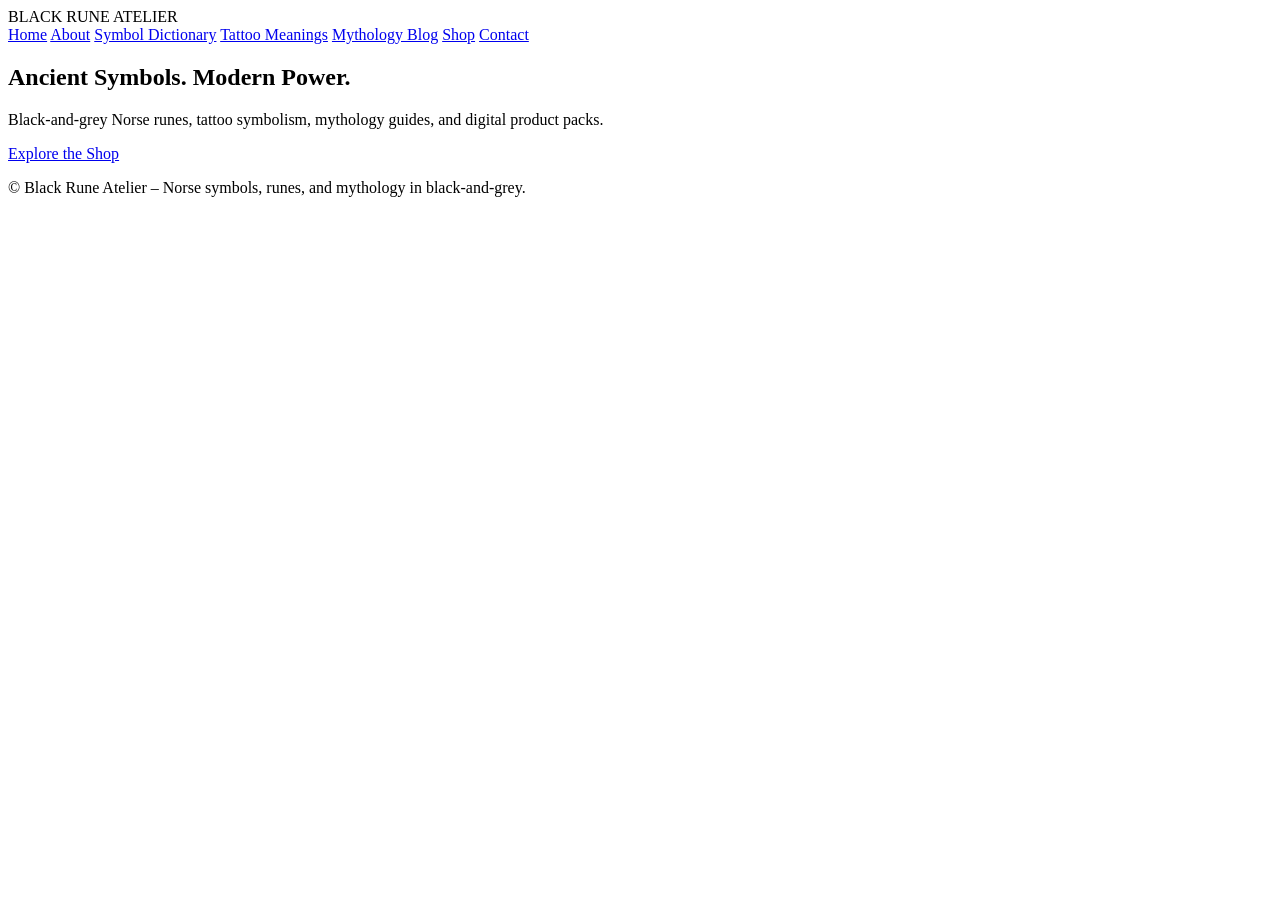
<file: index.html>
<!DOCTYPE html>
<html lang="en">
<head>
  <meta charset="UTF-8">
  <title>Black Rune Atelier – Ancient Symbols. Modern Power.</title>
  <link rel="stylesheet" href="style.css">
</head>
<body>
  <header>
    <div class="logo">BLACK RUNE ATELIER</div>
    <nav>
      <a href="index.html">Home</a>
      <a href="about.html">About</a>
      <a href="symbols.html">Symbol Dictionary</a>
      <a href="tattoos.html">Tattoo Meanings</a>
      <a href="blog.html">Mythology Blog</a>
      <a href="shop.html">Shop</a>
      <a href="contact.html">Contact</a>
    </nav>
  </header>

  <main>
    <section class="hero">
      <h1>Ancient Symbols. Modern Power.</h1>
      <p>Black‑and‑grey Norse runes, tattoo symbolism, mythology guides, and digital product packs.</p>
      <a class="btn" href="shop.html">Explore the Shop</a>
    </section>
  </main>

  <footer>
    <p>© Black Rune Atelier – Norse symbols, runes, and mythology in black‑and‑grey.</p>
  </footer>
</body>
</html>
</file>
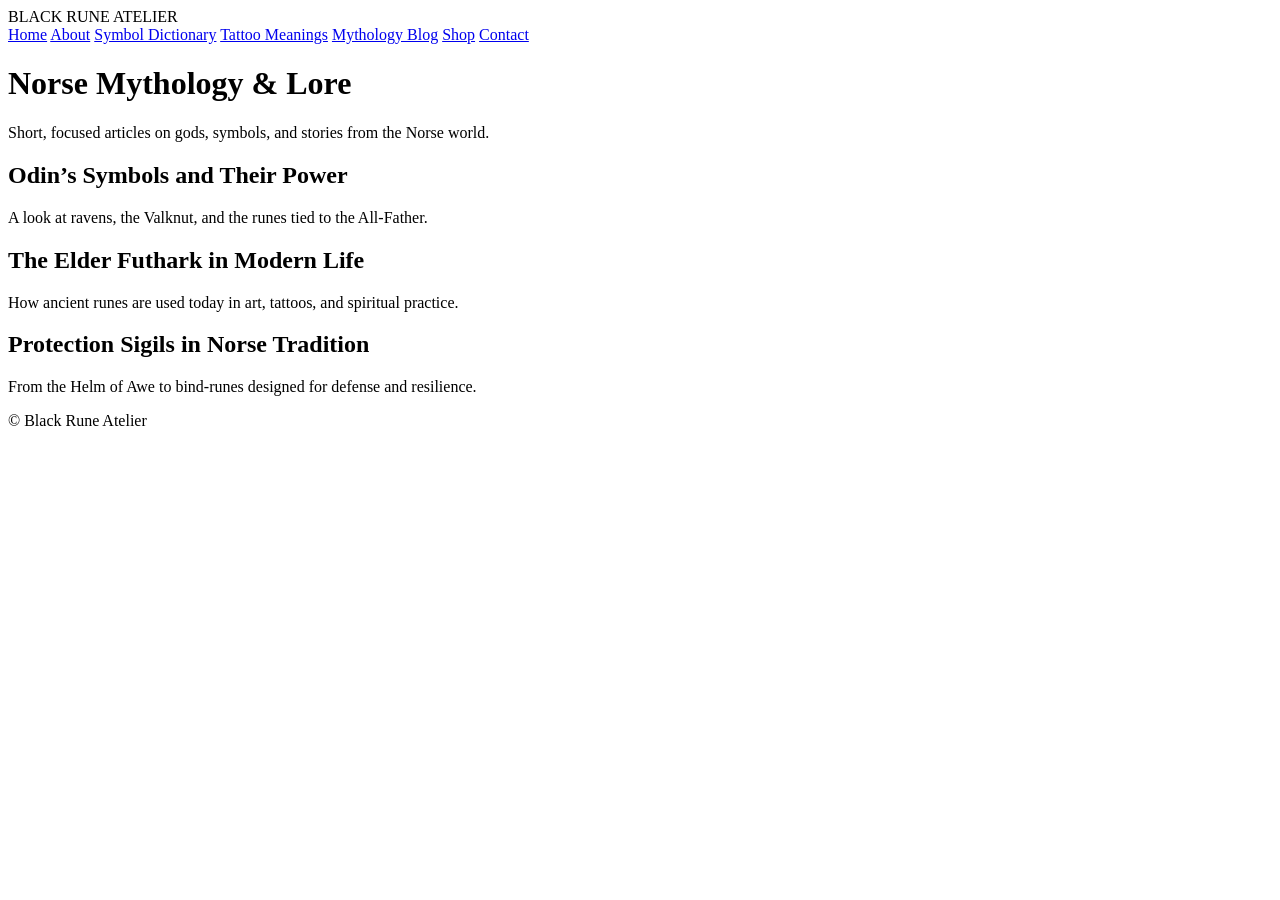
<file: blog.html>
<!DOCTYPE html>
<html lang="en">
<head>
  <meta charset="UTF-8">
  <title>Mythology Blog – Black Rune Atelier</title>
  <link rel="stylesheet" href="style.css">
</head>
<body>
  <header>
    <div class="logo">BLACK RUNE ATELIER</div>
    <nav>
      <a href="index.html">Home</a>
      <a href="about.html">About</a>
      <a href="symbols.html">Symbol Dictionary</a>
      <a href="tattoos.html">Tattoo Meanings</a>
      <a href="blog.html" class="active">Mythology Blog</a>
      <a href="shop.html">Shop</a>
      <a href="contact.html">Contact</a>
    </nav>
  </header>

  <main class="page">
    <h1>Norse Mythology & Lore</h1>
    <p>Short, focused articles on gods, symbols, and stories from the Norse world.</p>

    <div class="blog-list">
      <article>
        <h2>Odin’s Symbols and Their Power</h2>
        <p>A look at ravens, the Valknut, and the runes tied to the All‑Father.</p>
      </article>
      <article>
        <h2>The Elder Futhark in Modern Life</h2>
        <p>How ancient runes are used today in art, tattoos, and spiritual practice.</p>
      </article>
      <article>
        <h2>Protection Sigils in Norse Tradition</h2>
        <p>From the Helm of Awe to bind‑runes designed for defense and resilience.</p>
      </article>
    </div>
  </main>

  <footer>
    <p>© Black Rune Atelier</p>
  </footer>
</body>
</html>
</file>
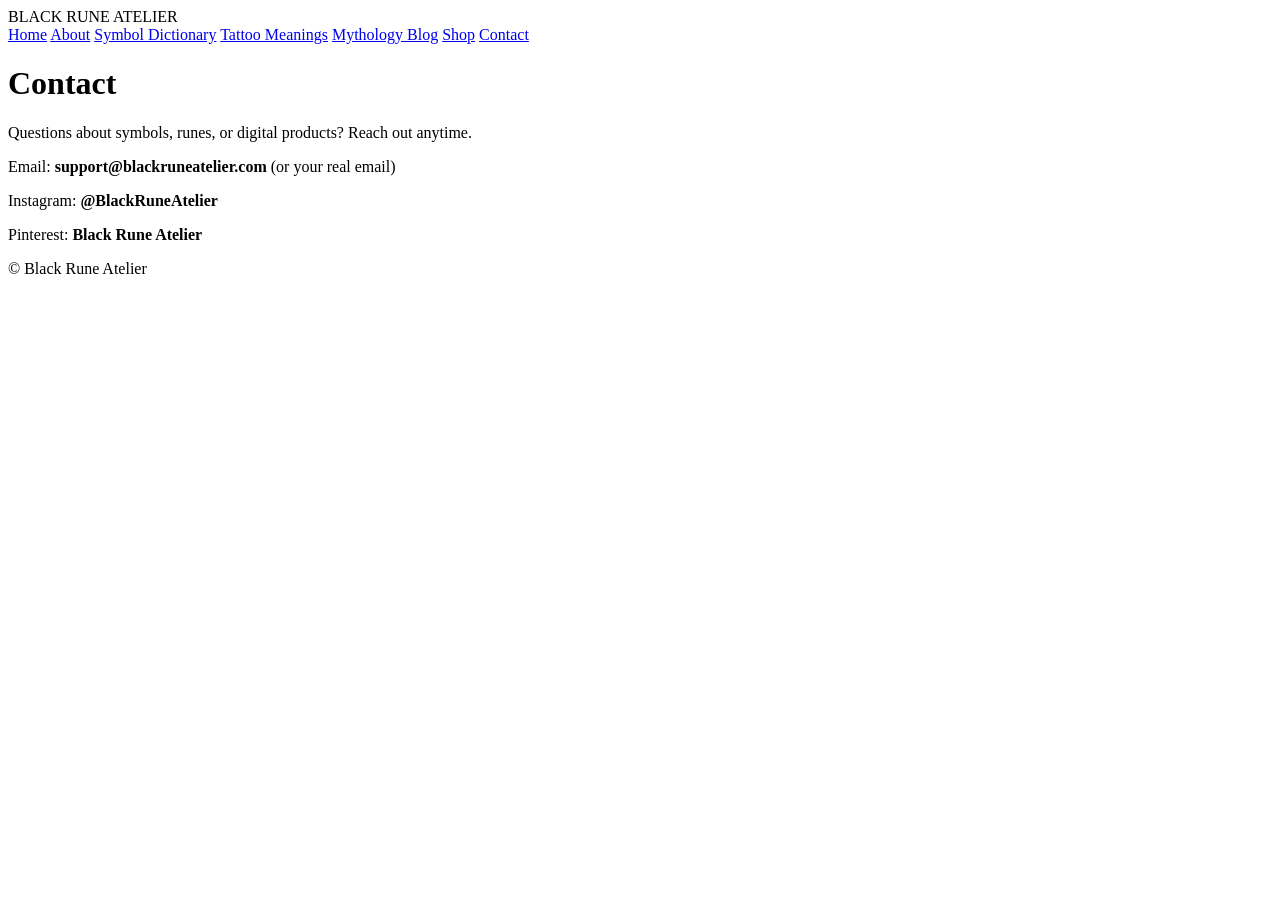
<file: contact.html>
<!DOCTYPE html>
<html lang="en">
<head>
  <meta charset="UTF-8">
  <title>Contact – Black Rune Atelier</title>
  <link rel="stylesheet" href="style.css">
</head>
<body>
  <header>
    <div class="logo">BLACK RUNE ATELIER</div>
    <nav>
      <a href="index.html">Home</a>
      <a href="about.html">About</a>
      <a href="symbols.html">Symbol Dictionary</a>
      <a href="tattoos.html">Tattoo Meanings</a>
      <a href="blog.html">Mythology Blog</a>
      <a href="shop.html">Shop</a>
      <a href="contact.html" class="active">Contact</a>
    </nav>
  </header>

  <main class="page">
    <h1>Contact</h1>
    <p>
      Questions about symbols, runes, or digital products? Reach out anytime.
    </p>
    <p>Email: <strong>support@blackruneatelier.com</strong> (or your real email)</p>
    <p>Instagram: <strong>@BlackRuneAtelier</strong></p>
    <p>Pinterest: <strong>Black Rune Atelier</strong></p>
  </main>

  <footer>
    <p>© Black Rune Atelier</p>
  </footer>
</body>
</html>
</file>
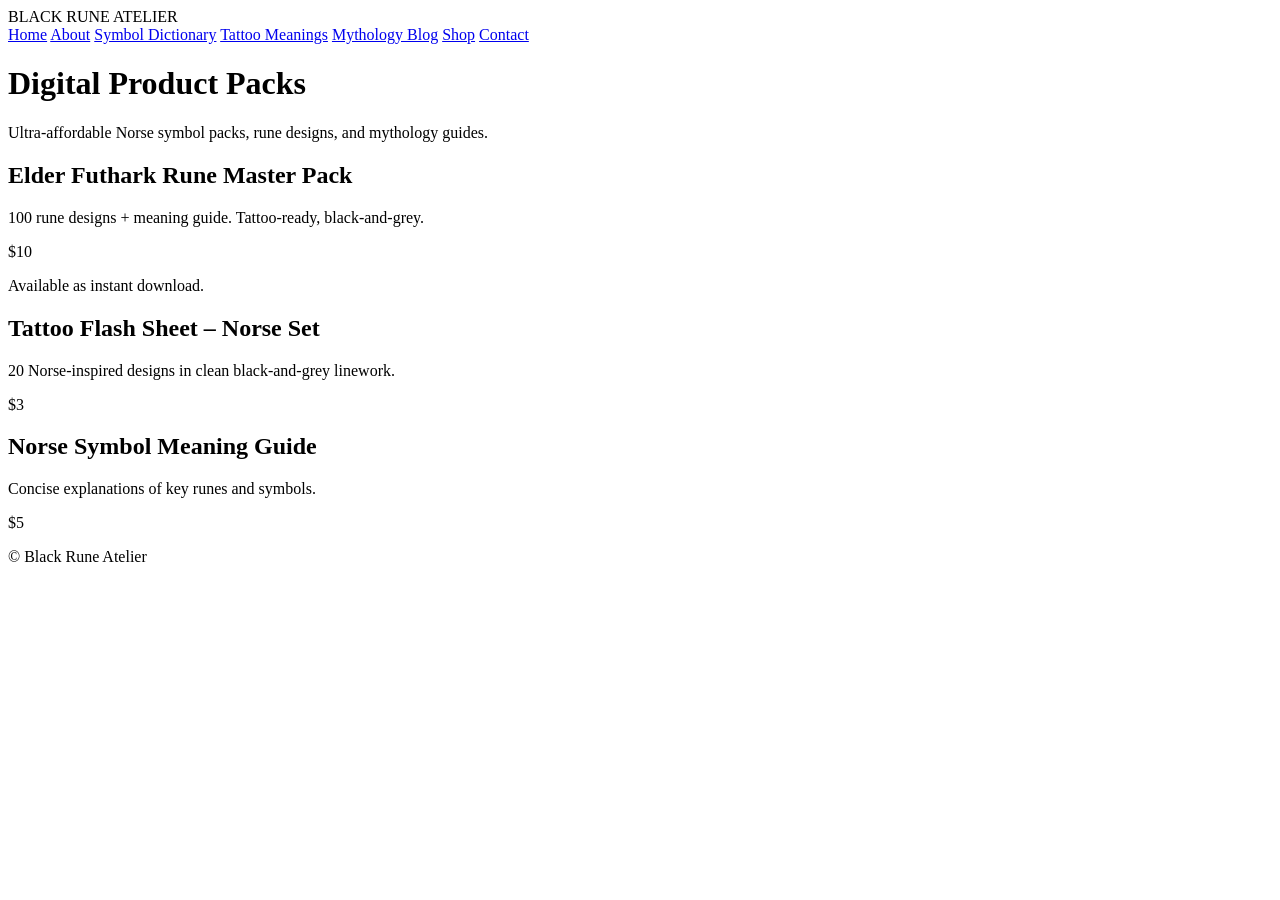
<file: shop.html>
<!DOCTYPE html>
<html lang="en">
<head>
  <meta charset="UTF-8">
  <title>Shop – Black Rune Atelier</title>
  <link rel="stylesheet" href="style.css">
</head>
<body>
  <header>
    <div class="logo">BLACK RUNE ATELIER</div>
    <nav>
      <a href="index.html">Home</a>
      <a href="about.html">About</a>
      <a href="symbols.html">Symbol Dictionary</a>
      <a href="tattoos.html">Tattoo Meanings</a>
      <a href="blog.html">Mythology Blog</a>
      <a href="shop.html" class="active">Shop</a>
      <a href="contact.html">Contact</a>
    </nav>
  </header>

  <main class="page">
    <h1>Digital Product Packs</h1>
    <p>Ultra‑affordable Norse symbol packs, rune designs, and mythology guides.</p>

    <div class="grid">
      <div class="card">
        <h2>Elder Futhark Rune Master Pack</h2>
        <p>100 rune designs + meaning guide. Tattoo‑ready, black‑and‑grey.</p>
        <p class="price">$10</p>
        <p class="note">Available as instant download.</p>
      </div>
      <div class="card">
        <h2>Tattoo Flash Sheet – Norse Set</h2>
        <p>20 Norse‑inspired designs in clean black‑and‑grey linework.</p>
        <p class="price">$3</p>
      </div>
      <div class="card">
        <h2>Norse Symbol Meaning Guide</h2>
        <p>Concise explanations of key runes and symbols.</p>
        <p class="price">$5</p>
      </div>
      <!-- Add more products as you create them -->
    </div>
  </main>

  <footer>
    <p>© Black Rune Atelier</p>
  </footer>
</body>
</html>
</file>
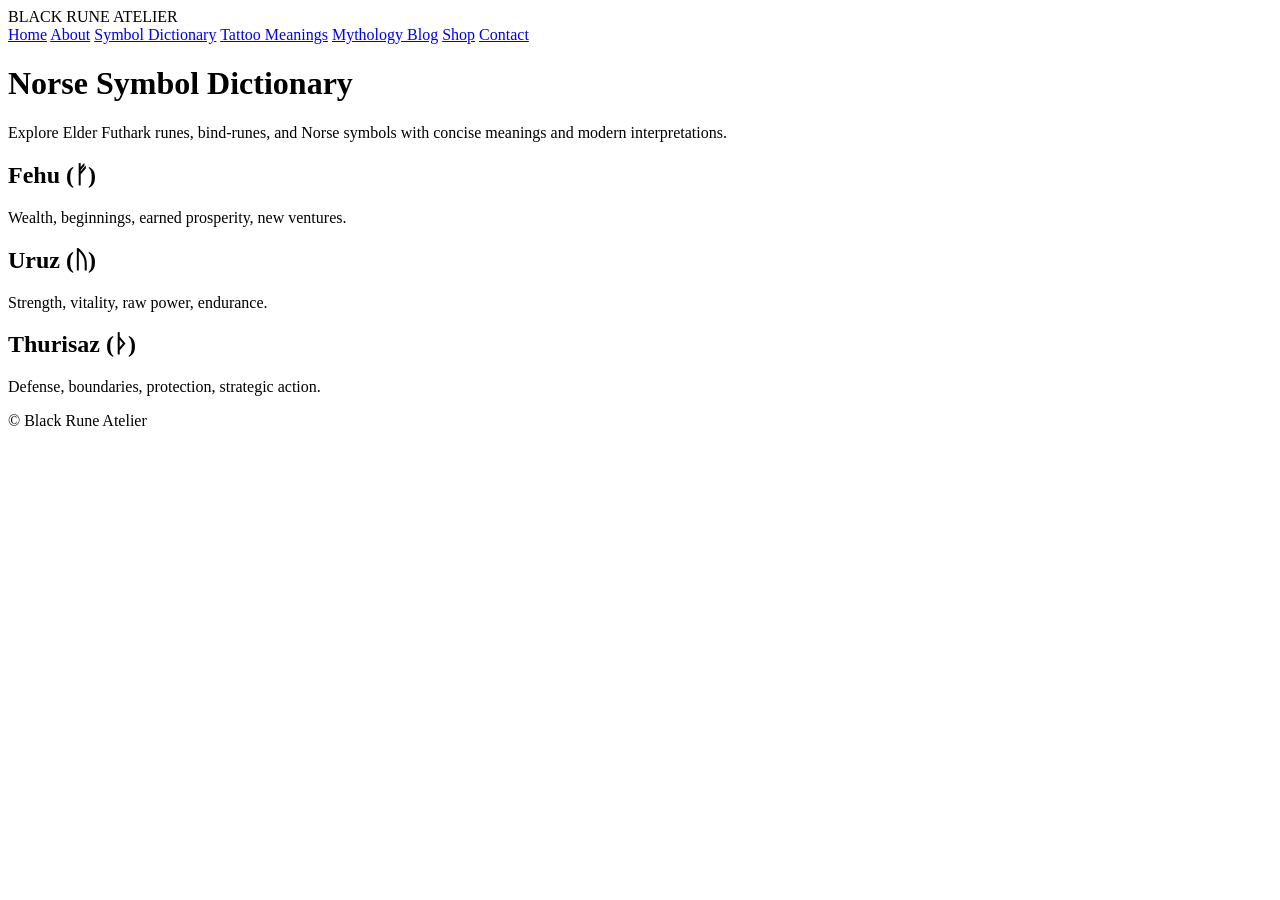
<file: symbols.html>
<!DOCTYPE html>
<html lang="en">
<head>
  <meta charset="UTF-8">
  <title>Norse Symbol Dictionary – Black Rune Atelier</title>
  <link rel="stylesheet" href="style.css">
</head>
<body>
  <header>
    <div class="logo">BLACK RUNE ATELIER</div>
    <nav>
      <a href="index.html">Home</a>
      <a href="about.html">About</a>
      <a href="symbols.html" class="active">Symbol Dictionary</a>
      <a href="tattoos.html">Tattoo Meanings</a>
      <a href="blog.html">Mythology Blog</a>
      <a href="shop.html">Shop</a>
      <a href="contact.html">Contact</a>
    </nav>
  </header>

  <main class="page">
    <h1>Norse Symbol Dictionary</h1>
    <p>
      Explore Elder Futhark runes, bind‑runes, and Norse symbols with concise meanings and
      modern interpretations.
    </p>

    <div class="symbol-list">
      <div class="symbol-item">
        <h2>Fehu (ᚠ)</h2>
        <p>Wealth, beginnings, earned prosperity, new ventures.</p>
      </div>
      <div class="symbol-item">
        <h2>Uruz (ᚢ)</h2>
        <p>Strength, vitality, raw power, endurance.</p>
      </div>
      <div class="symbol-item">
        <h2>Thurisaz (ᚦ)</h2>
        <p>Defense, boundaries, protection, strategic action.</p>
      </div>
      <!-- Add more runes as needed -->
    </div>
  </main>

  <footer>
    <p>© Black Rune Atelier</p>
  </footer>
</body>
</html>
</file>
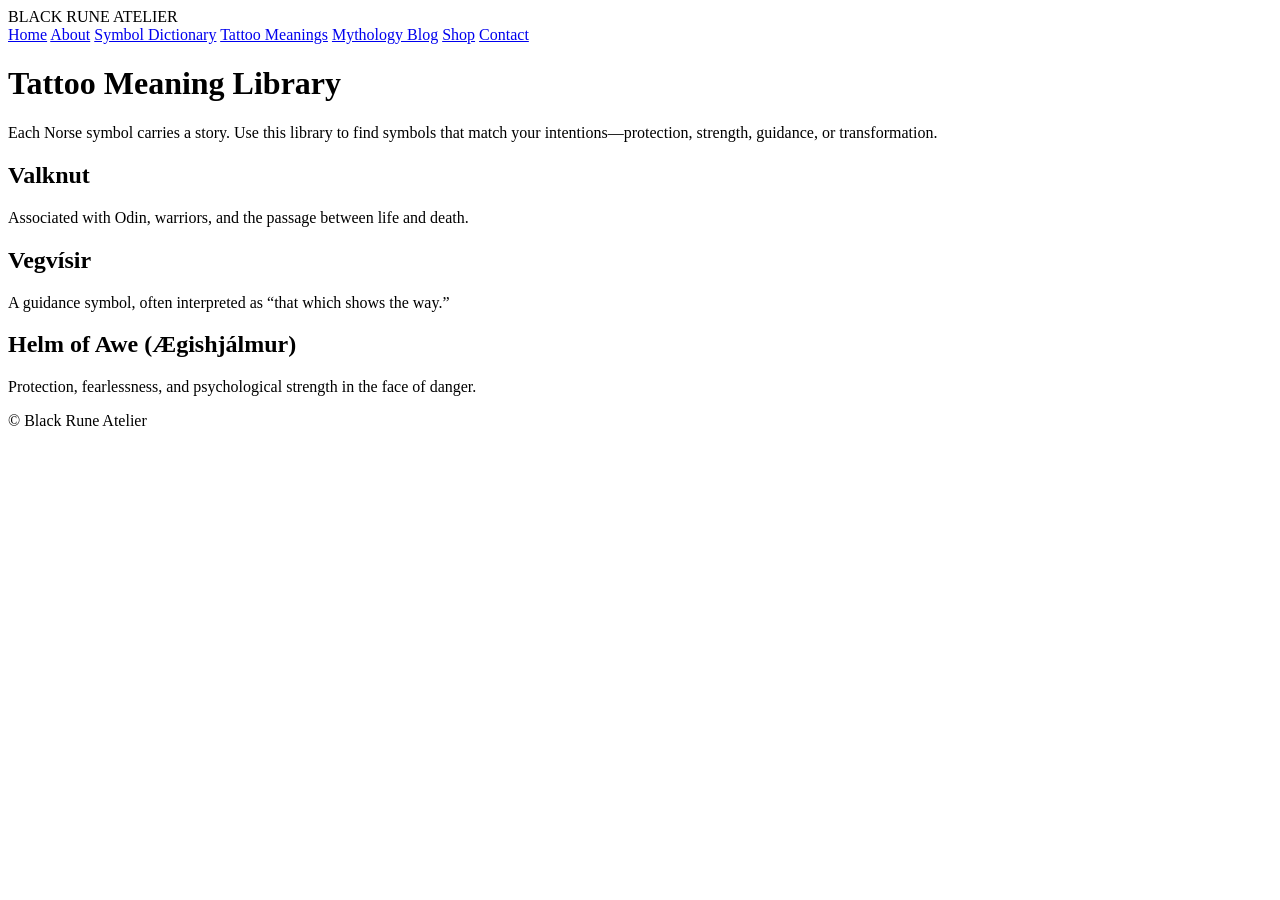
<file: tattoos.html>
<!DOCTYPE html>
<html lang="en">
<head>
  <meta charset="UTF-8">
  <title>Tattoo Meaning Library – Black Rune Atelier</title>
  <link rel="stylesheet" href="style.css">
</head>
<body>
  <header>
    <div class="logo">BLACK RUNE ATELIER</div>
    <nav>
      <a href="index.html">Home</a>
      <a href="about.html">About</a>
      <a href="symbols.html">Symbol Dictionary</a>
      <a href="tattoos.html" class="active">Tattoo Meanings</a>
      <a href="blog.html">Mythology Blog</a>
      <a href="shop.html">Shop</a>
      <a href="contact.html">Contact</a>
    </nav>
  </header>

  <main class="page">
    <h1>Tattoo Meaning Library</h1>
    <p>
      Each Norse symbol carries a story. Use this library to find symbols that match your
      intentions—protection, strength, guidance, or transformation.
    </p>

    <div class="symbol-list">
      <div class="symbol-item">
        <h2>Valknut</h2>
        <p>Associated with Odin, warriors, and the passage between life and death.</p>
      </div>
      <div class="symbol-item">
        <h2>Vegvísir</h2>
        <p>A guidance symbol, often interpreted as “that which shows the way.”</p>
      </div>
      <div class="symbol-item">
        <h2>Helm of Awe (Ægishjálmur)</h2>
        <p>Protection, fearlessness, and psychological strength in the face of danger.</p>
      </div>
    </div>
  </main>

  <footer>
    <p>© Black Rune Atelier</p>
  </footer>
</body>
</html>
</file>
<file: style.css>
<!DOCTYPE html>
<html lang="en">
<head>
  <meta charset="UTF-8">
  <title>About – Black Rune Atelier</title>
  <link rel="stylesheet" href="style.css">
</head>
<body>
  <header>
    <div class="logo">BLACK RUNE ATELIER</div>
    <nav>
      <a href="index.html">Home</a>
      <a href="about.html">About</a>
    </nav>
  </header>

  <main>
    <h1>Our Story</h1>
    <p>Black Rune Atelier is a minimalist Norse mythology and symbolism project built around black‑and‑grey aesthetics and tattoo‑ready designs.</p>
  </main>

  <footer>
    <p>© Black Rune Atelier</p>
  </footer>
</body>
</html>
</file>
